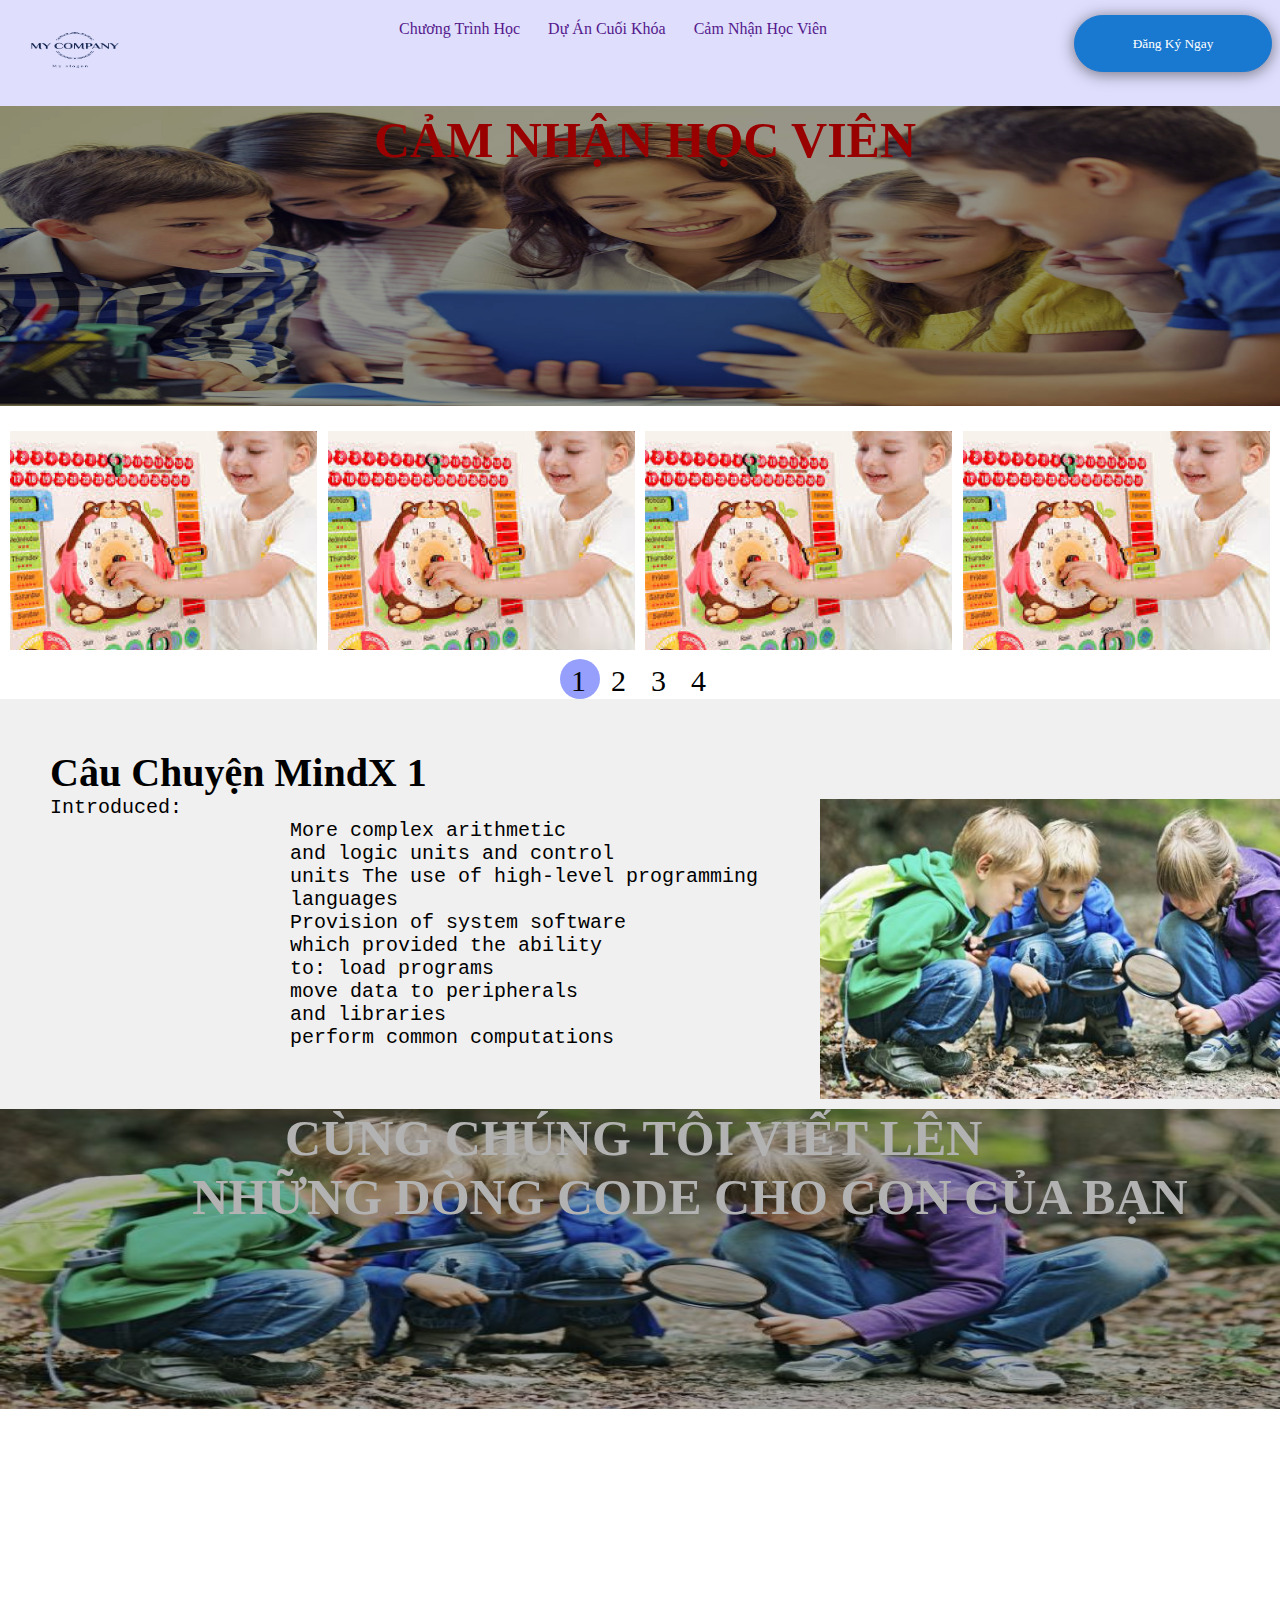
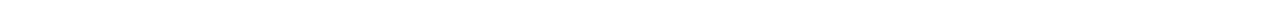
<file: du_an_cuoi_khoa/index.html>
<!DOCTYPE html>
<html lang="en">
<head>
    <meta charset="UTF-8">
    <meta name="viewport" content="width=device-width, initial-scale=1.0">
    <meta http-equiv="X-UA-Compatible" content="ie=edge">
    <title>Document</title>
    <link rel="stylesheet" href="style.css">
</head>
<body>
    <div id="navbar">
            <div id="image">
                    <img src="./image/logo.png" alt="">
            </div>
            <div class="header">
                    <a href="">Chương Trình Học</a>
                    <a href="">Dự Án Cuối Khóa</a>
                    <a href="">Cảm Nhận Học Viên</a>
            </div>
            <div class="signin">
                    <a href="https://www.google.com/" target="_blank">
                        <button>Đăng Ký Ngay</button>
                    </a>
            </div>
        </div>
        
    <div class ="frame">
        <h1>CẢM NHẬN HỌC VIÊN</h1>
    </div>

    <div class ="content">
        <div>

            <img src="./image/image 7 (1).png" alt="">
        </div>
        <div>
            <img src="./image/image 7 (1).png" alt="">
        </div>
        <div>
            <img src="./image/image 7 (1).png" alt="">
        </div>
        <div>
            <img src="./image/image 7 (1).png" alt="">
        </div>
    </div> 
    <div class = "allNumbers">
                <div class ="item page-selected">
                    <p>1</p>
                </div>
                <div class ="item" >
                    <div>
                        <p>2</p>
                    </div>
                </div>
                <div class = "item">
                    <div>
                        <p>3</p>
                    </div>
                </div>
                <div class ="item">
                    <div>
                        <p>4</p>
                    </div>
                </div>
    </div>
    
    <div class = "text-book">
        <div>
            <h1>Câu Chuyện MindX 1</h1>
             <pre>Introduced:
                    More complex arithmetic
                    and logic units and control
                    units The use of high-level programming 
                    languages
                    Provision of system software
                    which provided the ability
                    to: load programs
                    move data to peripherals
                    and libraries
                    perform common computations
                    </pre>
        </div>
        <div class ="size-picture">
            <img src="./image/istock_kids_stem (1).jpg" alt="">
        </div>
    </div>
    
    <div class ="picture">
        <pre>CÙNG CHÚNG TÔI VIẾT LÊN 
        NHỮNG DÒNG CODE CHO CON CỦA BẠN</pre>
    </div>
</body>
</html
</file>
<file: du_an_cuoi_khoa/style.css>
.frame {
    height: 310px;
    width: 100%;
    background-image: url('./image/iStock_000080173561_Medium-1024x682\ \(1\).jpg');
    background-repeat: no-repeat;
    background-size: 100% 300px;
    filter: brightness(60%);
    padding:5px;
}

.frame h1 {
    font-family: Roboto;
    font-style: normal;
    font-weight: bold;
    font-size: 50px;
    line-height: 59px;
    color: red;   
    text-align: center;
}

.picture {
    height: 500px;
    width: 100%;
    background-image: url('./image/istock_kids_stem\ \(1\).jpg');
    background-repeat: no-repeat;
    background-size: 100% 300px;
    /* filter: brightness(50%); */
    filter: brightness(70%);
}

.picture pre {
    font-family: Roboto;
    font-style: normal;
    font-weight: bold;
    font-size: 50px;
    line-height: 59px;
    text-align: center;
    color: #FFFFFF;
}
.input {
    background-color: #1978D0;
    width: 150px;
    height: 40px;
    margin-left: 800px;
    border-radius: 80px;
    
    font-family: Roboto;
    font-style: normal;
    font-weight: bold;
    font-size: 20px;
    line-height: 23px;
    color: #FFFFFF;
}
.text h1{
    font-size: 20px;
    line-height: 38px;
    color: white;
    margin-bottom: 8px;
    margin-left: 20px;
}

.content {
    display: flex;
    flex-direction: row;
    justify-content: space-around;
    padding: 5px;
}

.backgroundColor{
    width: 30px;
    height: 30px;
    background: #96A0FC;
    border-radius: 30px;

}
.backgroundColor p {
    margin-left: 10px;
}
.background  p{
    width: 30px;
    height: 30px;
    background: rgba(196, 196, 196, 0.2);
    border-radius: 30px
}
.item {
    height:40px;
    width: 40px;
    border-radius: 30px;
    position: relative;
}
.allNumbers p {
    margin:0;
    position: absolute;
    left: 11px;
    bottom: 1px;
} 
.allNumbers {
    display: flex;
    flex-direction: row;
    justify-content: center;
    font-size: 30px;
}
 
.page-selected {
    background-color: #96A0FC;
}
.text-book {
    background-color: rgba(119, 111, 111, 0.1);
    height: 310px;
    width: 100%;
    font-size: 20px;
    padding:50px;
    display: flex;
    flex-direction: row;
}
.size-picture img {
    width: 300x;
    height: 300px;
    padding: 50px;
}
#navbar {
    background-color: #DFDEFD;
    width: 100%;
    height: 106.46px;
    display: flex;
    justify-content: space-between;
}

#image img {
    width: 104px;
    height: 54px;
    margin: 22px;
    border-radius: 10px;
}

.header {
    margin-top: 8px;
    margin-left: 12px;
    padding: 12px;
}

.header a {
    text-decoration: none;
    margin-left: 12px;
    margin-right: 12px;
}

.signin button {
    margin: 15px 8px;
    width: 197.98px;
    height: 57.15px;
    border: 1px solid #1978D0;
    box-sizing: border-box;
    border-radius: 88px;
    background: #1978D0;
    color: #ffffff;
    box-shadow: 0px 2px 16px rgba(0, 0, 0, 0.5);
    font-family: 'Muli', 'sans-serif';
}

.signin a {
    text-decoration: none;
    color: #ffffff;
}
*{
    padding: 0px;
    margin: 0px;
}
</file>
